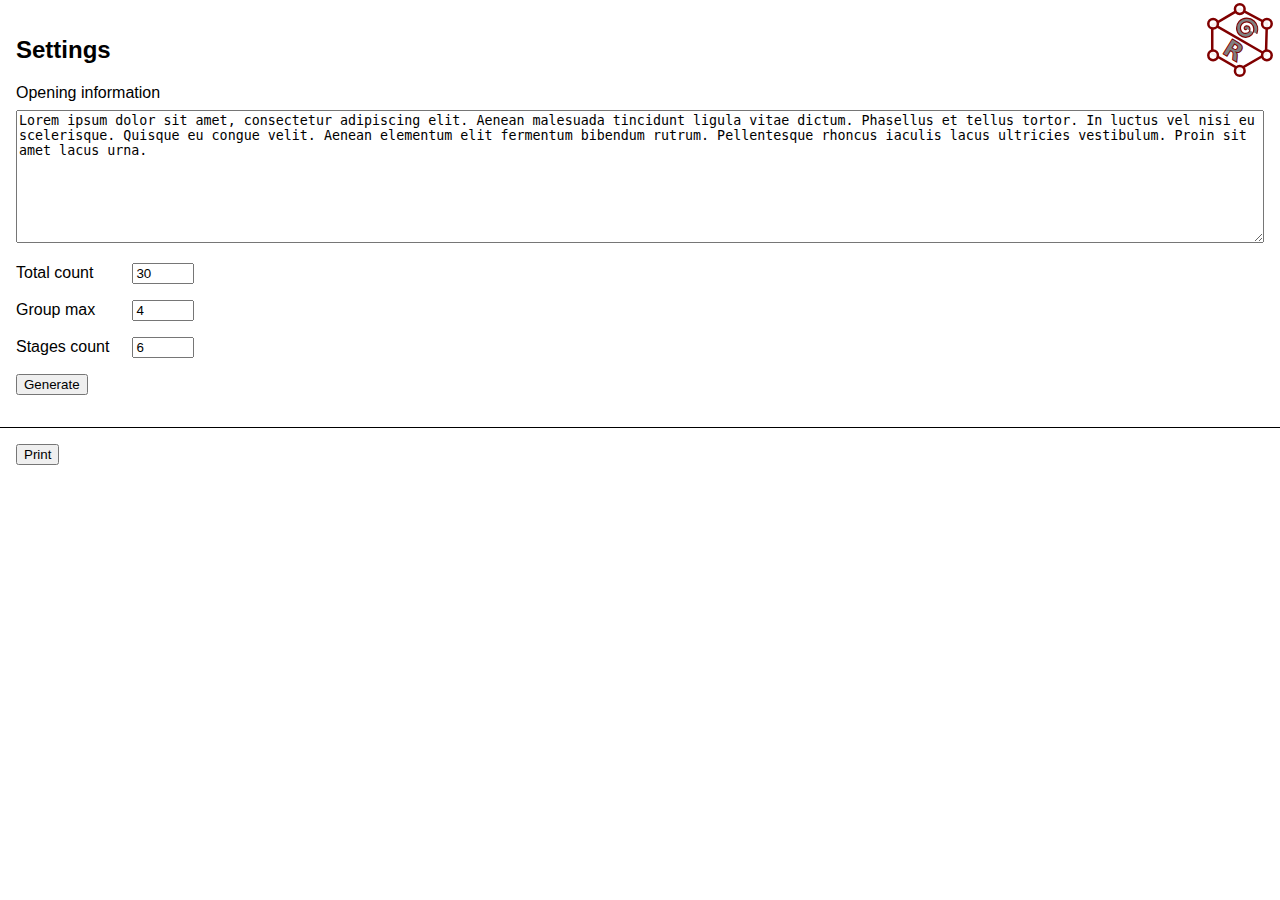
<file: app/index.html>
<!DOCTYPE html>
<html>
<head>
    <title data-i18n-key="appName">Panel Groups Randomizer</title>
    <meta charset="UTF-8">

    <meta name="viewport" content="width=device-width, initial-scale=1">

	<link rel="icon" type="image/png" href="logo/logo-icon-32.png" />

	<script src="lib/knockout-3.5.0.js"></script>

	<link rel="stylesheet" type="text/css" href="css/main.css">
	<link rel="stylesheet" type="text/css" href="css/forms.css">
	<link rel="stylesheet" type="text/css" href="css/results.css">
	<script src="js/main.js" type="module"></script>
</head>
<body>
	<!-- Settings form -->
	<section id="settings" class="screen-only">
		<h2 data-i18n-key="settings.Settings_form">&nbsp;</h2>
		<!-- info -->
		<p class="textarea-container">
			<label
				for="settings_info" 
				data-i18n-key="settings.opening_information"></label>
			<textarea 
				id="settings_info" 
				name="opening_information" 
				style="height: 10em"
				data-i18n-key="settings.Default_info"></textarea>
		</p>
		<!-- number of people determins number of cards -->
		<p class="input-container">
			<label>
				<span data-i18n-key="settings.total_count">&nbsp;</span>
				<input type="number" name="total_count" value="30" min="2" max="1000" style="width: 4em">
			</label>
		</p>
		<!-- max people in group -->
		<p class="input-container">
			<label>
				<span data-i18n-key="settings.group_max">&nbsp;</span>
				<!-- Note! With groups over 20 people randomization might take more then 10 seconds -->
				<input type="number" name="group_max" value="4" min="2" max="20" style="width: 4em">
			</label>
		</p>
		<!-- number of stages -->
		<p class="input-container">
			<label>
				<span data-i18n-key="settings.stages_count">&nbsp;</span>
				<!-- Note! Too many phases will cause both performance and visualisation problems -->
				<input type="number" name="stages_count" value="6" min="1" max="10" style="width: 4em">
			</label>
		</p>

		<p><input type="button" 
			name="generate" 
			data-bind="click: generateClick"
			value="&nbsp;" data-i18n-key-attribute="settings.Generate:value"
		></p>
	</section>

	<!-- Results summary -->
	<!-- ko if: results.groupCount -->
	<section id="results" class="screen-only">
		<h2 data-bind="i18n: 'results.Results_summary'">Results</h2>
		<p>
			<span data-bind="i18n: 'results.groupCount'"></span>:
			<span data-bind="text: results.groupCount"></span>
		</p>
		<p>
			<span data-bind="i18n: 'results.Group_size'"></span>:
			<span data-bind="i18n: 'results.min'"></span>:
			<span data-bind="text: results.minGroupSize"></span>,
			<span data-bind="i18n: 'results.max'"></span>:
			<span data-bind="text: results.maxGroupSize"></span>
			(<span data-bind="text: results.groupSizes().join(',')"></span>)
		</p>
	</section>
	<!-- /ko -->

	<!-- Cards for users that can be printed -->
	<div id="cards">
		<div class="buttons screen-only">
			<p><input type="button" 
				name="print" onclick="window.print()" 
				value="Print" data-i18n-key-attribute="Print:value"
			></p>
		</div>
		<!-- ko foreach: results.pages -->
		<div class="page" data-bind="css: {'full-page': full}">
			<!-- ko foreach: groupNumbers -->
			<section>
				<div data-bind="html: $root.results.openingInformation"></div>
				<table>
					<caption data-bind="i18n: 'results.table_caption'">Lorem captionus tablus</caption>
					<tr>
						<th></th>
						<!-- ko foreach: $data -->
						<th class="discussion-header" data-bind="i18n: 'results.discussion'"></th>
						<!-- /ko -->
					</tr>
					<tr>
						<th data-bind="i18n: 'results.group_number'"></th>
						<!-- ko foreach: $data -->
						<td data-bind="text: $data"></td>
						<!-- /ko -->
					</tr>
				</table>
			</section>
			<!-- /ko -->
		</div>
		<!-- /ko -->
	</div>

</body>
</html>
</file>
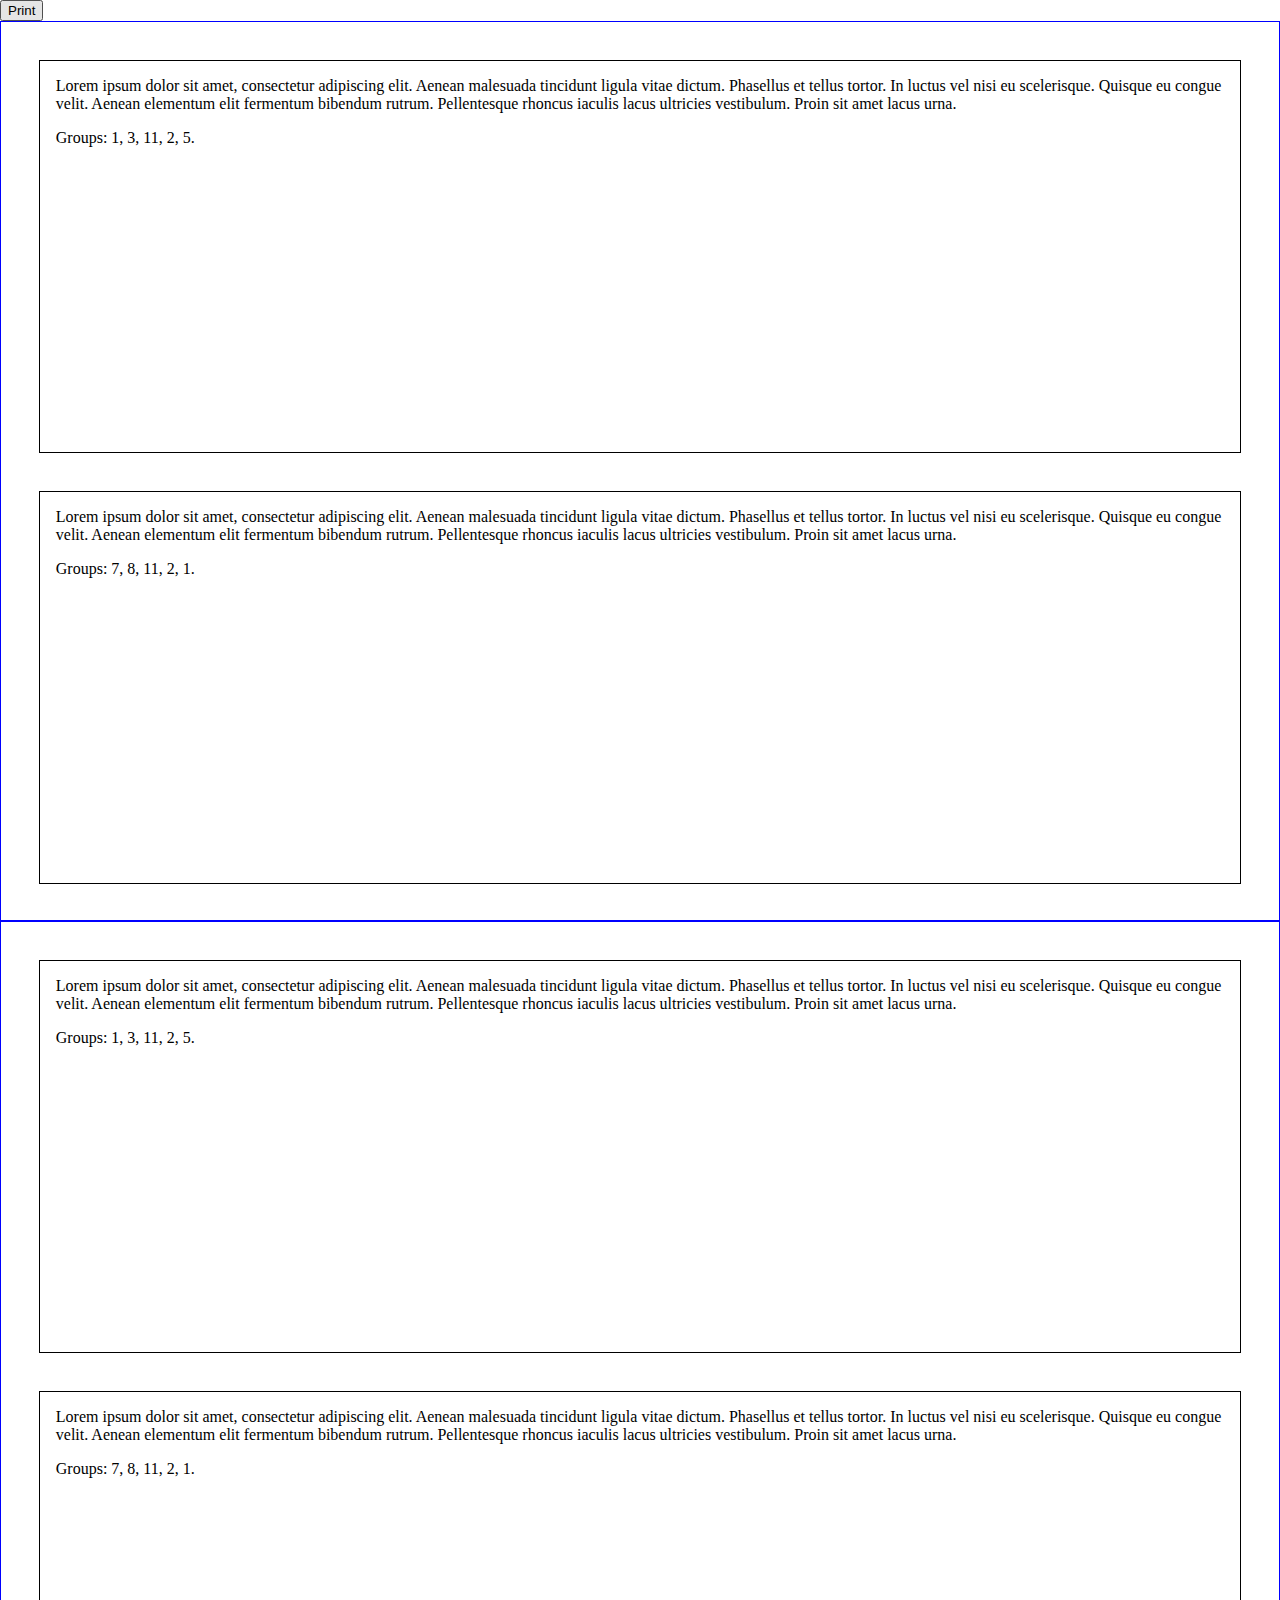
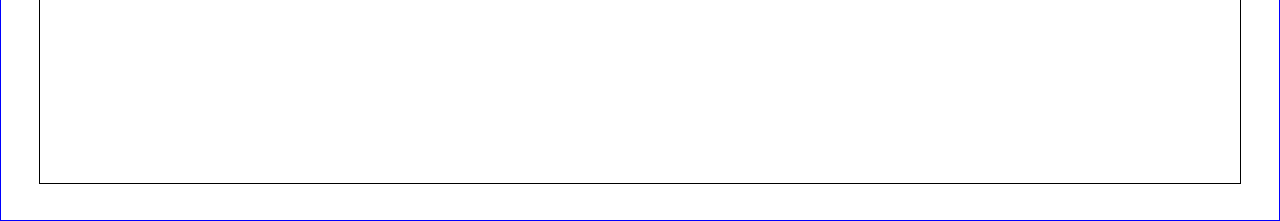
<file: experiments/poc-print.html>
<!DOCTYPE html>
<html lang="en">
<head>
	<title>PoC for printing two cards on one page</title>
	<meta charset="UTF-8">

	<meta name="viewport" content="width=device-width, initial-scale=1">

	<style type="text/css">
		/* removing default browser margins (also removes headers/footers of pages like the name and link to the page) */
		@page 
		{
			size:  auto;
			margin: 0mm;
		}
		
		html, body {
			margin: 0;
			padding: 0;
			box-sizing: border-box;
		}
	
		.page {
			height: 100vh;
			box-sizing: border-box;
			border: 1px solid blue;
		}
		.page section {
			/* margin between section will be collapsed so height need to be reduced by: (1 * 3 / 2) = 1.5 */
			height: calc(50vh - 1.5cm);
			/* 1cm is our page margin; min page margin is mentioned here: https://stackoverflow.com/a/3513476/333296 */
			margin: 1cm;
			padding: 0 1em;
			box-sizing: border-box;
			border: 1px solid black;
		}
		.page section:first-child {
		}
		
		/*
		.page2 {
			page-break-before: always;
			page-break-inside: avoid;
		}
		*/
		@media print {
			#helper {
				display: none;
			}
		}
	</style>
</head>
<body>
	<div id="helper">
		<input type="button" name="print" onclick="window.print()" value="Print">
	</div>
	<div class="page">
		<section>
			<p>Lorem ipsum dolor sit amet, consectetur adipiscing elit. Aenean malesuada tincidunt ligula vitae dictum. Phasellus et tellus tortor. In luctus vel nisi eu scelerisque. Quisque eu congue velit. Aenean elementum elit fermentum bibendum rutrum. Pellentesque rhoncus iaculis lacus ultricies vestibulum. Proin sit amet lacus urna.</p>
			<p>Groups: 1, 3, 11, 2, 5.</p>
		</section>
		<section>
			<p>Lorem ipsum dolor sit amet, consectetur adipiscing elit. Aenean malesuada tincidunt ligula vitae dictum. Phasellus et tellus tortor. In luctus vel nisi eu scelerisque. Quisque eu congue velit. Aenean elementum elit fermentum bibendum rutrum. Pellentesque rhoncus iaculis lacus ultricies vestibulum. Proin sit amet lacus urna.</p>
			<p>Groups: 7, 8, 11, 2, 1.</p>
		</section>
	</div>
	<div class="page">
		<section>
			<p>Lorem ipsum dolor sit amet, consectetur adipiscing elit. Aenean malesuada tincidunt ligula vitae dictum. Phasellus et tellus tortor. In luctus vel nisi eu scelerisque. Quisque eu congue velit. Aenean elementum elit fermentum bibendum rutrum. Pellentesque rhoncus iaculis lacus ultricies vestibulum. Proin sit amet lacus urna.</p>
			<p>Groups: 1, 3, 11, 2, 5.</p>
		</section>
		<section>
			<p>Lorem ipsum dolor sit amet, consectetur adipiscing elit. Aenean malesuada tincidunt ligula vitae dictum. Phasellus et tellus tortor. In luctus vel nisi eu scelerisque. Quisque eu congue velit. Aenean elementum elit fermentum bibendum rutrum. Pellentesque rhoncus iaculis lacus ultricies vestibulum. Proin sit amet lacus urna.</p>
			<p>Groups: 7, 8, 11, 2, 1.</p>
		</section>
	</div>
</body>
</html>
</file>
<file: app/css/main.css>
/* removing default browser margins (also removes headers/footers of pages like the name and link to the page) */
@page {
	size:  auto;
	margin: 0mm;
}

html, body {
	margin: 0;
	padding: 0;
	box-sizing: border-box;
}

@media print {
	.screen-only {
		display: none;
	}
}

/* logo */
@media screen {
	body {
		background: url(../logo/logo-plain.svg);
		background-repeat: no-repeat;
		background-size: 80px 80px;
		background-position: top right;
	}
}

/* base sections */
@media screen {
	body > section {
		padding: 1em;
		border-bottom: 1px solid black;
	}
}
@media screen {
	#cards > * {
		margin: 1em;
	}
}

/* fonts */
body,table {
	font-family: 'Trebuchet MS', 'Lucida Sans Unicode', 'Lucida Grande', 'Lucida Sans', Arial, sans-serif;
}
.page {
	font-family: 'Times New Roman', Times, serif;
}

/**
	Pages

	There is a requirement to have two cards on one page.
	So each card takes half of the screen.
*/
.page,
.page section {
	box-sizing: border-box;
}

/* division line */
.page {
	position: relative;
}
.page::before {
	box-sizing: border-box;
	display: block;
	position: absolute;
	border-bottom: 1px solid black;
	content: " ";
	width: 100%;
	top: 50%;
}
@media screen {
	.page:not(.full-page)::before {
		display: none;
	}
}

/* remove default p margin for first element *
.page section p:first-child {
	margin-top: 0;
	padding-top: 0;
}

/* page shadow emulation */
@media screen {
	.page {
		border: 1px outset #999;
		box-shadow:         5px 5px 5px #888;
		-moz-box-shadow:    5px 5px 5px #888;
		-webkit-box-shadow: 5px 5px 5px #888;
	}
}

/* main print layout */
@media print {
	.page {
		height: 100vh;
		/* for whatever reason adding a border here removes the 2nd page on Firefox */
		/* don't work for Chrome though... */
		border: 1px solid grey;
	}
	.page::before {
		/* 50vh block works better for positing border in print, especially for Firefox */
		height: 50vh;
		top: 0;
	}
	.page section {
		/* height need to be reduced by margins: (1 + 2 + 1) / 2 = 2 */
		height: calc(50vh - 2cm);
		/* 1cm is our page margin */
		/* min page margin is mentioned here: https://stackoverflow.com/a/3513476/333296 */
		margin: 1cm;

		/* border: 1px solid black; */
	}
	/* change margin to make top margin for both cards even */
	.page section:first-child {
		margin-bottom: 2cm;
	}
}

/* similar margins for screen */
@media screen {
	.page section {
		margin: 1cm;
	}
	.page section:first-child {
		margin-bottom: 2cm;
	}
}
</file>
<file: app/css/forms.css>
.textarea-container label {
	display: block;
	padding-bottom: .5em;
}
.textarea-container textarea {
	box-sizing: border-box;
	width: 100%;
}
.input-container label span {
	box-sizing: border-box;
	width: 7em;
	display: inline-block;
}
</file>
<file: app/css/results.css>
/* discussion stage counter */
table {
	counter-reset: discussion-header-counter;
}
.discussion-header {
	counter-increment: discussion-header-counter;
}
.discussion-header::before {
	content: counter(discussion-header-counter, upper-roman) ". ";
}

/* card table */
#cards table caption {
	margin: 1em;
}
#cards table {
	margin: 1cm 1em;
	border-collapse: collapse;
}
#cards table th,
#cards table td {
	border-right: 1px solid black;
	border-left: 1px solid black;
	text-align: center;
}
#cards table th {
	font-weight: normal;
}
#cards table th {
	font-size: 90%;
	padding: .5rem;
}
#cards table td {
	font-weight: bold;
	font-size: 200%;
	padding: .5rem;
}
</file>
